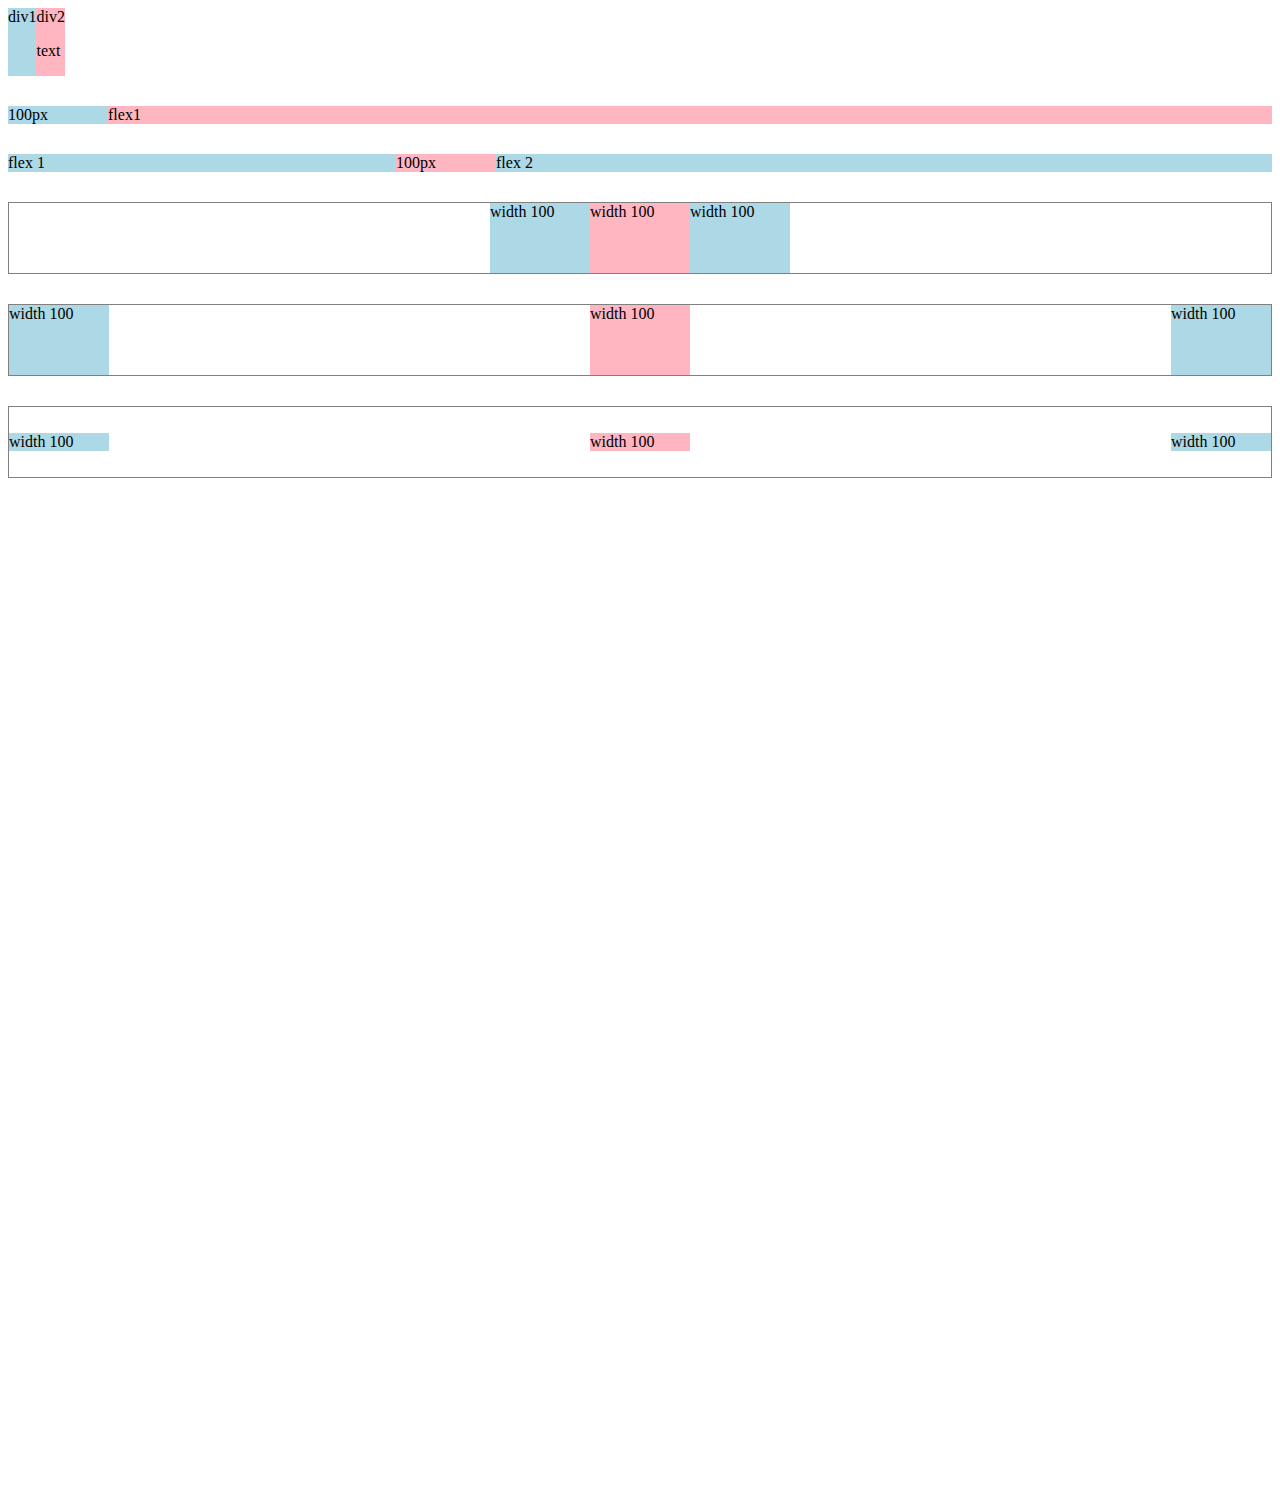
<file: flexbox.html>
<!DOCTYPE html>
<html>
  <head><title>flexbox</title></head>
  <body style="
  padding-bottom: 1000px;
  ">
    
    <div style="
      display: flex;
      flex-direction: row;
      ">
      <div style="background-color: lightblue;">div1</div>
      <div style="background-color: lightpink;">div2 <p>text</p></div>
    </div>

      <div style="
      margin-top: 30px;
      display: flex;
      flex-direction: row;
      ">
      <div style="background-color: lightblue;
      width: 100px;
      ">100px </div>
      <div style="background-color: lightpink; 
      flex: 1;
      ">flex1</div>
    </div>

      <div style="
      
      margin-top: 30px;
      display: flex;
      flex-direction: row;
      ">

      <div style="background-color: lightblue; 
      flex: 1;
      ">flex 1</div>
            <div style="background-color: lightpink;
            width: 100px;
            ">100px </div>
       <div style="background-color: lightblue;
            width: 100px;
           flex: 2;
            "> flex 2 </div>
    </div>

    <div style="
    height: 70px;
    border-width: 1px;
    border-style: solid;
    border-color: gray;
    margin-top: 30px;
    display: flex;
    flex-direction: row ;
    justify-content: center;
    ">

    <div style="background-color: lightblue; 
    width: 100px;
    ">width 100</div>
          <div style="background-color: lightpink;
          width: 100px;
          ">width 100 </div>
     <div style="background-color: lightblue;
          width: 100px;
         width: 100px;
          "> width 100 </div>
  </div>

  <div style="
  height: 70px;
  border-width: 1px;
  border-style: solid;
  border-color: gray;
  margin-top: 30px;
  display: flex;
  flex-direction: row ;
  justify-content: space-between;
  ">

  <div style="background-color: lightblue; 
  width: 100px;
  ">width 100</div>
        <div style="background-color: lightpink;
        width: 100px;
        ">width 100 </div>
   <div style="background-color: lightblue;
        width: 100px;
       width: 100px;
        "> width 100 </div>
</div>

<div style="
height: 70px;
border-width: 1px;
border-style: solid;
border-color: gray;
margin-top: 30px;
display: flex;
flex-direction: row ;
justify-content: space-between;
align-items: center;
">

<div style="background-color: lightblue; 
width: 100px;
">width 100</div>
      <div style="background-color: lightpink;
      width: 100px;
      ">width 100 </div>
 <div style="background-color: lightblue;
      width: 100px;
     width: 100px;
      "> width 100 </div>
</div>
  </body>
</html>
</file>
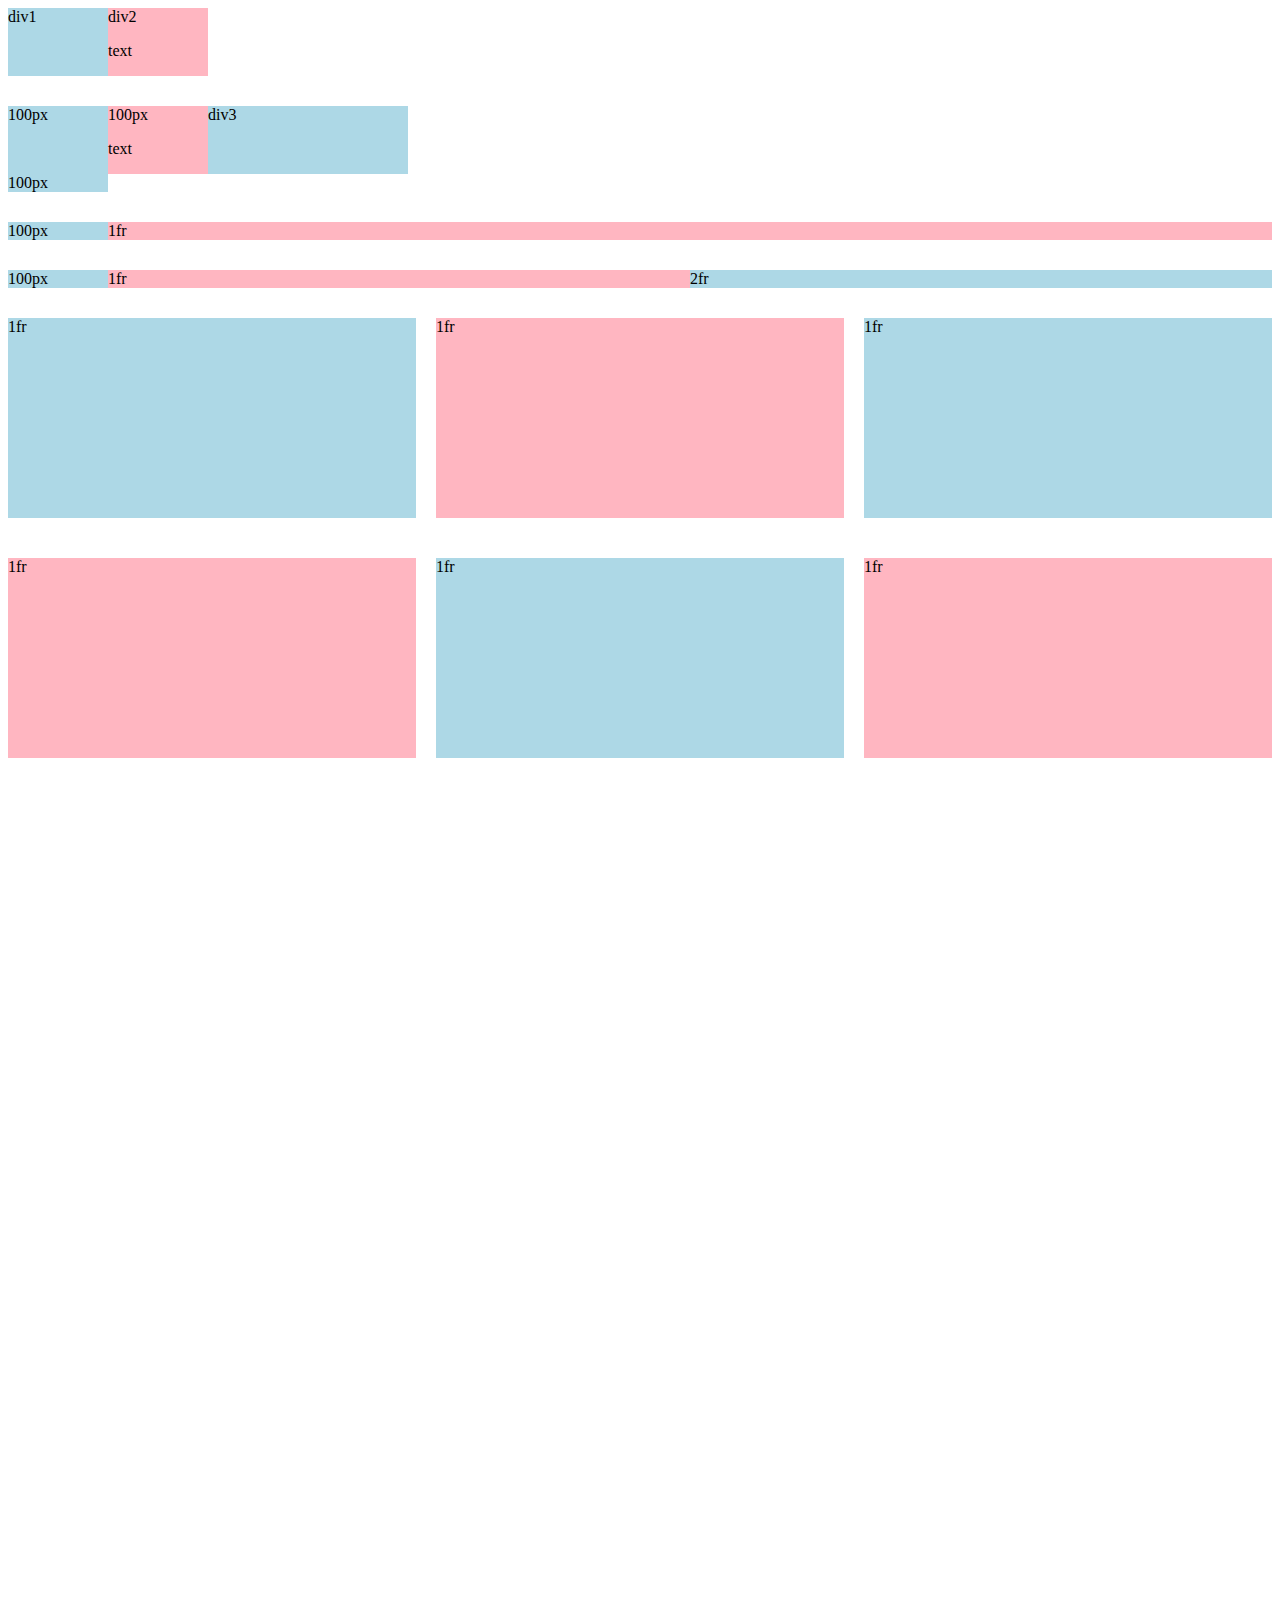
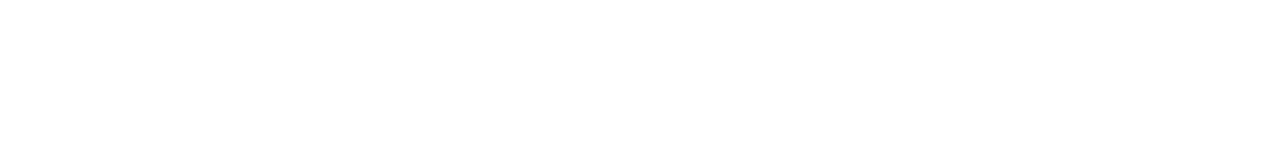
<file: grid.html>
<!DOCTYPE html>
<html>
  <head>
    <title>Grid practice</title>
  </head>
  <body style="padding-bottom: 1000px;">

<div style="
  
  display: grid;
  grid-template-columns: 100px 100px;
  ">
  <div style="background-color: lightblue;">div1</div>
  <div style="background-color: lightpink;">div2 <p>text</p></div>
</div>

  <div style="
    margin-top: 30px;
    display: grid;
    grid-template-columns: 100px 100px 200px;
    ">
    <div style="background-color: lightblue;">100px</div>
    <div style="background-color: lightpink;" >100px <p>text</p></div>
    <div style="background-color: lightblue;">div3</div>
    <div style="background-color: lightblue;">100px</div>
  </div>

  
  <div style="
    margin-top: 30px;
    display: grid;
    grid-template-columns: 100px 1fr ;
    ">
    <div style="background-color: lightblue;">100px</div>
    <div style="background-color: lightpink;" >1fr </div>

  </div>

  <div style="
  margin-top: 30px;
  display: grid;
  grid-template-columns: 100px 1fr 1fr ;
  ">
  <div style="background-color: lightblue;">100px</div>
  <div style="background-color: lightpink;" >1fr </div>
  <div style="background-color: lightblue;" >2fr </div>
  </div>

  <div style="
  margin-top: 30px;
  display: grid;
  grid-template-columns: 1fr 1fr 1fr ;
  column-gap: 20px;
  row-gap: 40px
  ;
  ">
  <div style="background-color: lightblue; height: 200px;">1fr</div>
  <div style="background-color: lightpink;  height: 200px;">1fr </div>
  <div style="background-color: lightblue; height: 200px;">1fr </div>
  <div style="background-color: lightpink;  height: 200px;">1fr </div>
  <div style="background-color: lightblue; height: 200px;">1fr </div>
  <div style="background-color: lightpink;  height: 200px;">1fr </div>
  </div>
  </div>
  </body>
</html>
</file>
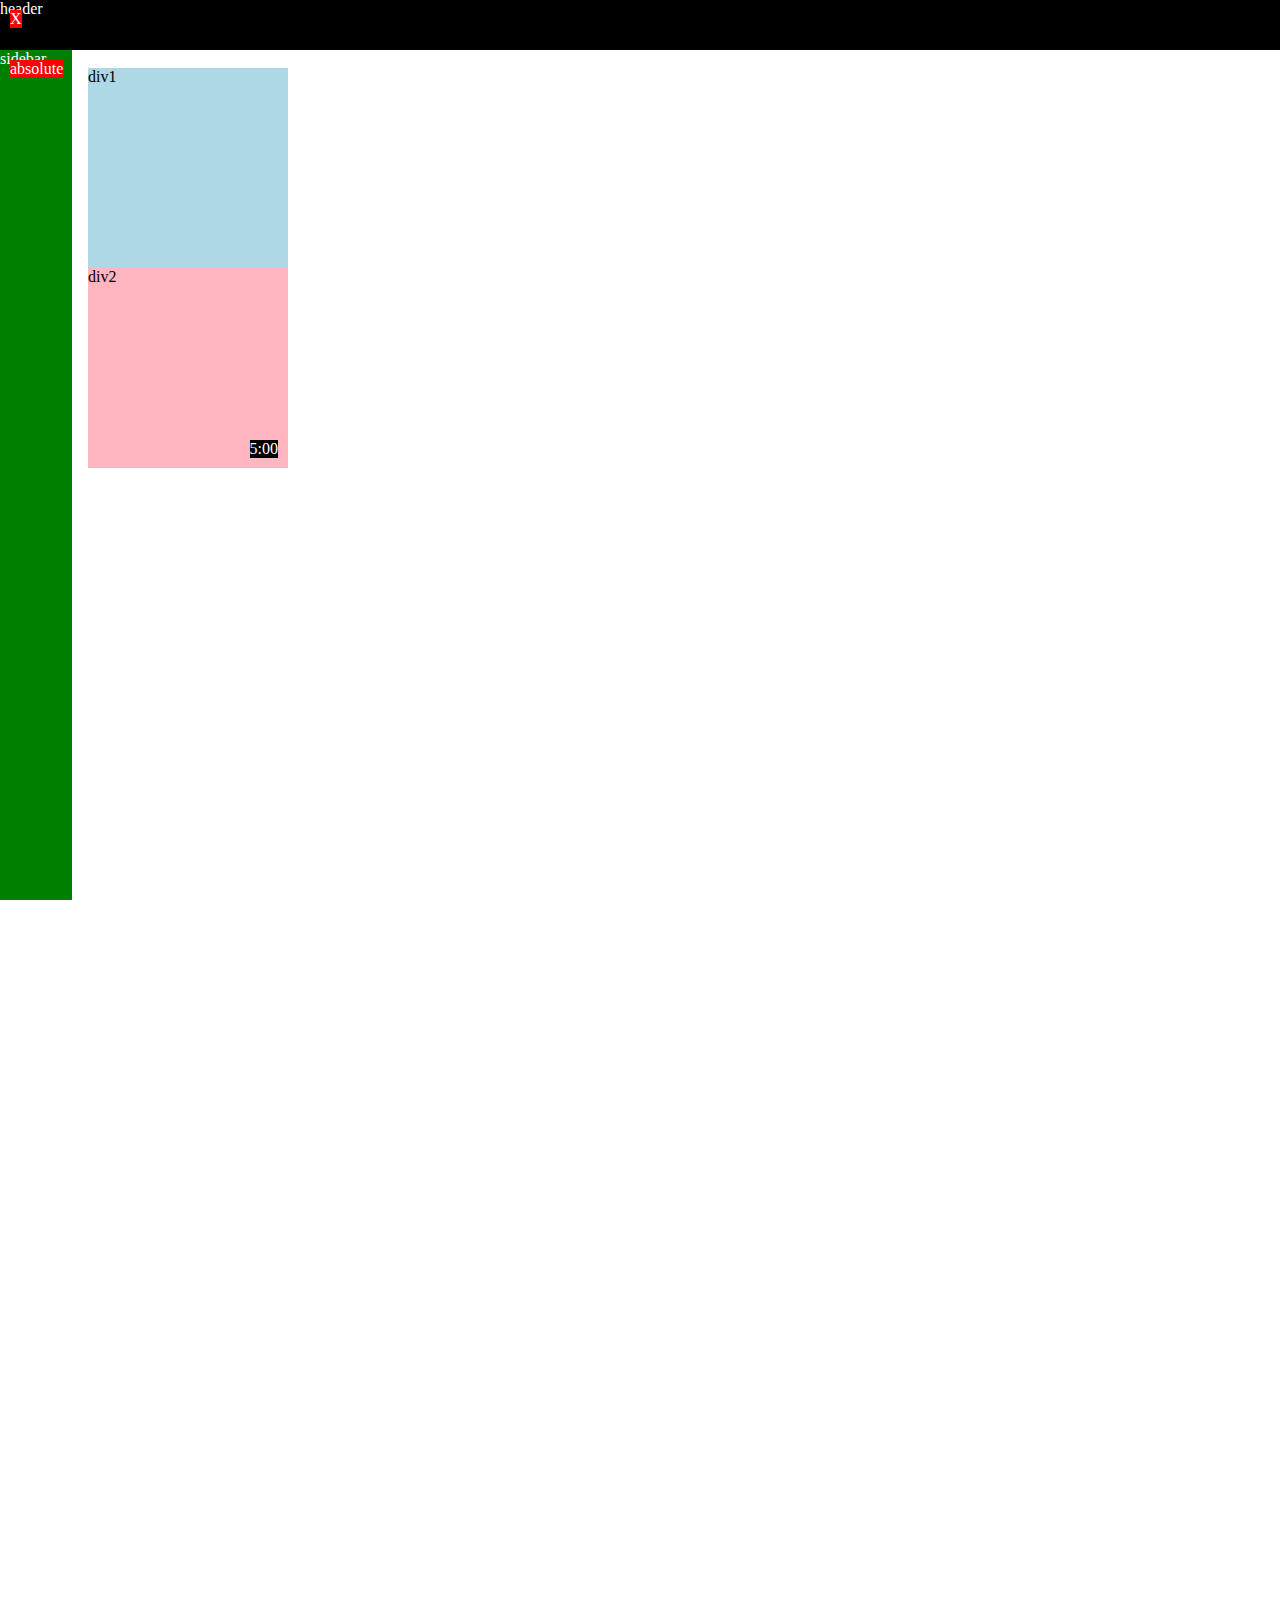
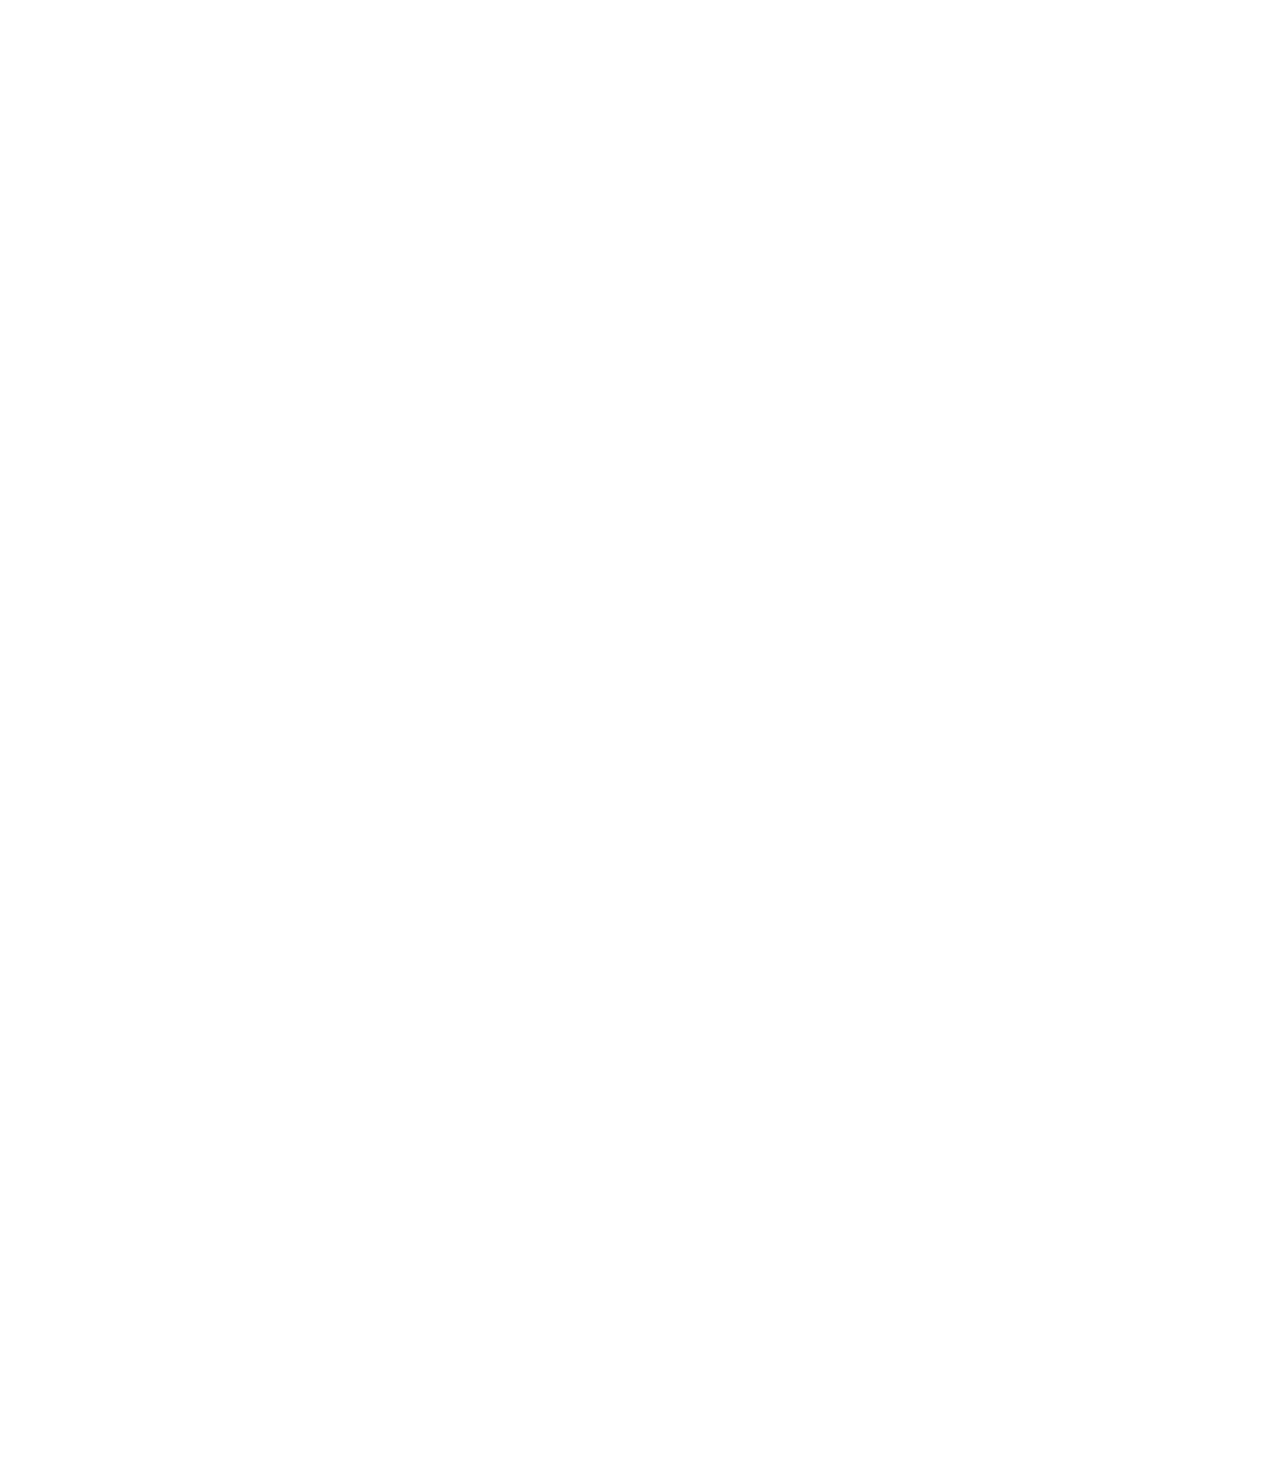
<file: Position.html>
<!DOCTYPE html>
<htmtl>
  <head>
    <title>position practice</title>
  </head>
  <body style="
  height: 3000px;
  padding-top: 60px;
  padding-left: 80px;
  ">
    <div style="
      background-color: black;
      color: white;
      position: fixed;
      top: 0;
      height: 50px;
      right: 0;
      left: 0;
      z-index: 1;
      ">header</div>

    <div style="
    background-color: green;
    color: white;
    position: fixed;
    top: 50px;
    bottom: 0;
    left: 0;
    width: 72px;
    ">
      sidebar

      <div style="
      position: absolute;
      background-color: red;
      color: white;
      left: 10px;
      top: 10px;
      z-index: ;
      ">
        absolute
      </div>
    </div>

    <div style="
    position: absolute;
    background-color: red;
    color: white;
    left: 10px;
    top: 10px;
    z-index: 2;
    ">
      X
    </div>

    <div style=
    "background-color: lightblue;
    width: 200px;
    height: 200px;
    position: static;
    "
    >div1
    
  </div>
    <div style="
        background-color: lightpink;
    width: 200px;
    height: 200px;
    position: relative;
    ">div2
            <div style="
            position: absolute;
            background-color: black;
            color: white;
            bottom: 10px;
            right: 10px;
            z-index: ;
            ">
              5:00
            </div>
  </div>
  </body>
</htmtl>
</file>
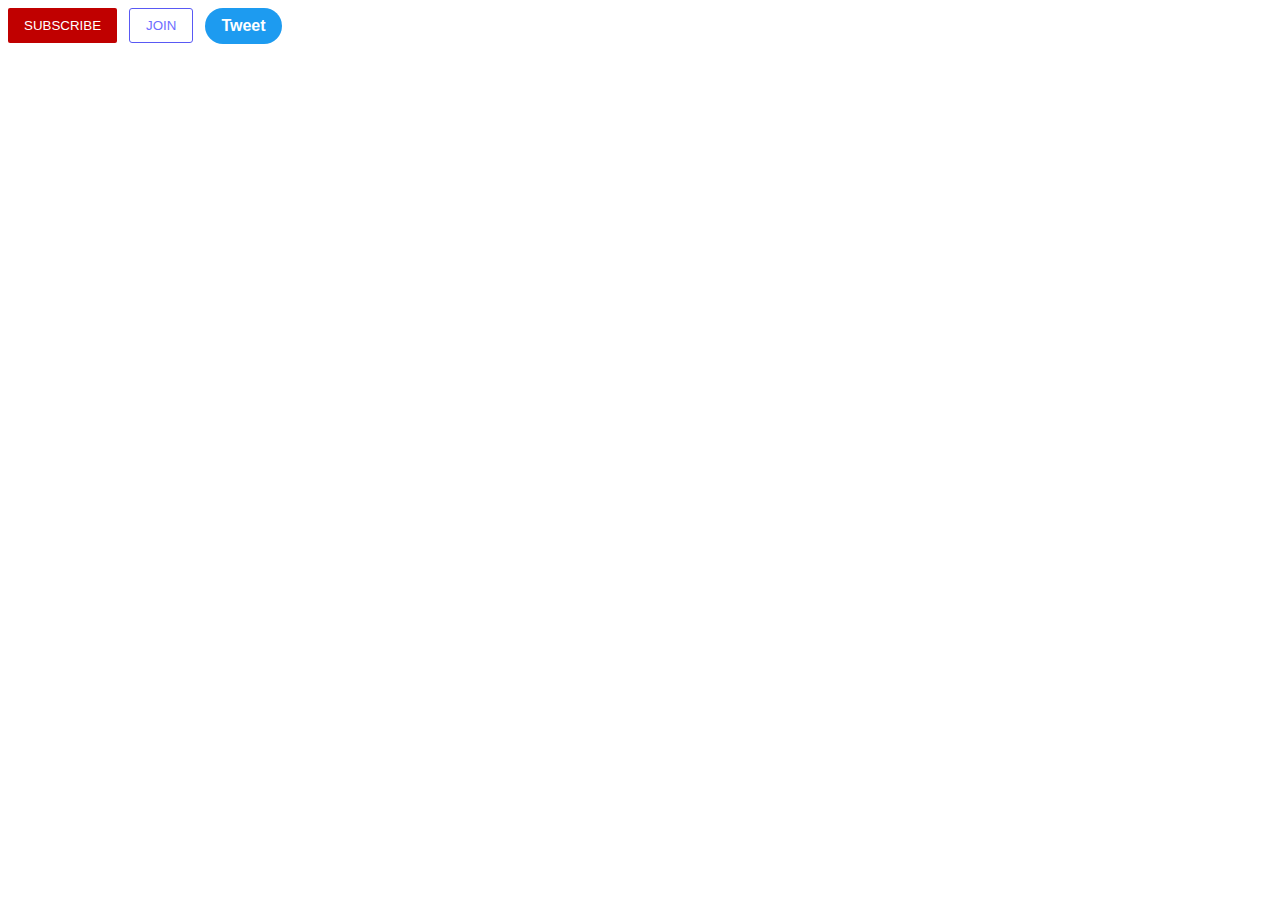
<file: intro-to-html/buttons.html>
<!DOCTYPE html>
<html>
  <head>
    <title></title>
  <link rel="stylesheet" href="Styles/Button.css">
  </head>
  <body>
    <button class="subscribe-button">
      SUBSCRIBE
    </button>
    
    
    <button class="join-button">
      JOIN
    </button>
    
    <button class="tweet-button">
      Tweet
    </button>
  </body>
</html>
</file>
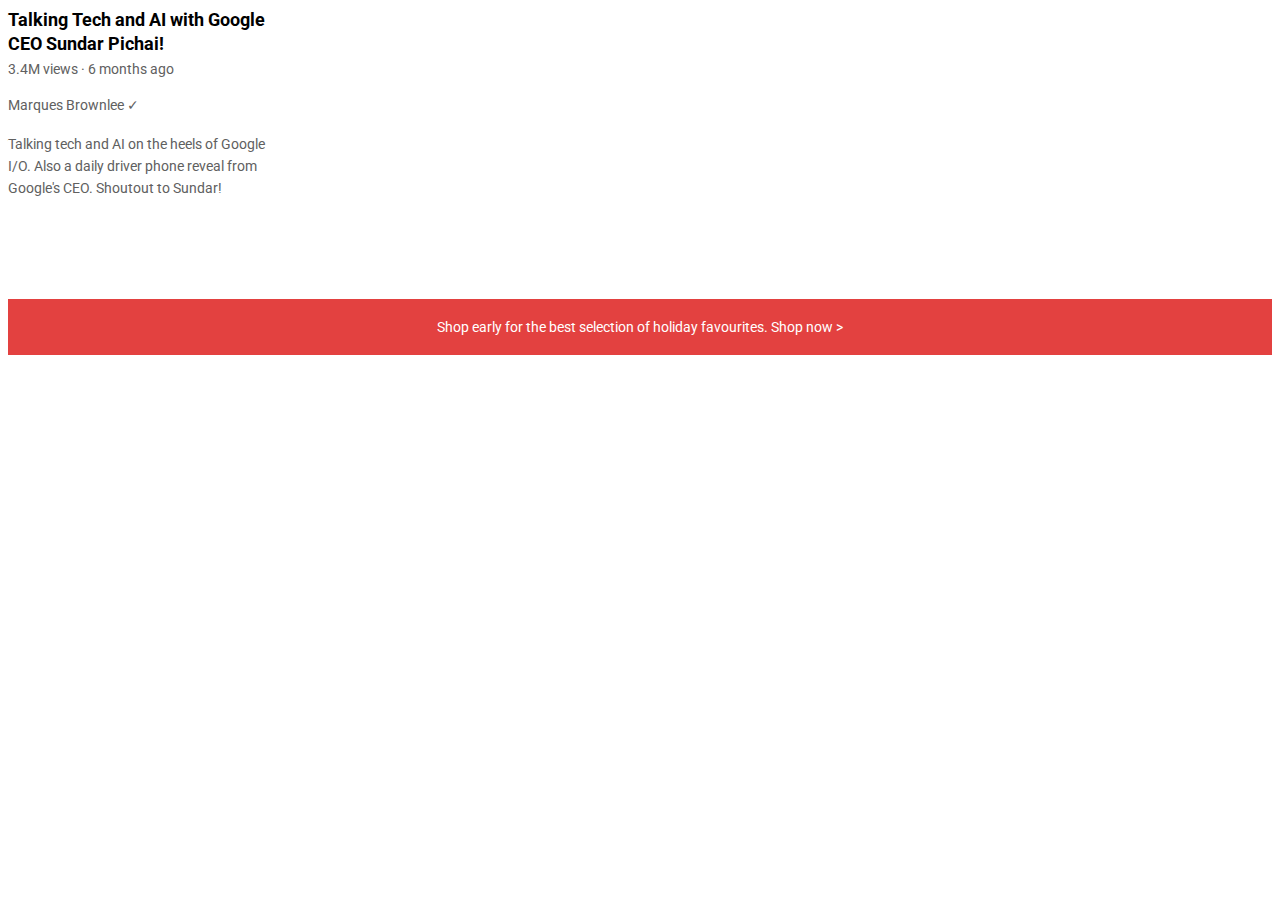
<file: intro-to-html/text.html>
<!DOCTYPE html>
<html>
  <head>
    <title>Text</title>

    <link rel="preconnect" href="https://fonts.googleapis.com">
    <link rel="preconnect" href="https://fonts.gstatic.com" crossorigin>
    <link href="https://fonts.googleapis.com/css2?family=Roboto:wght@400;700&display=swap" rel="stylesheet">

   <link rel="stylesheet" href="Styles/Text.css">
  </head>
  <body>
    <p class="video_title">
      Talking Tech and AI with Google CEO Sundar Pichai!
    </p>
    <p class="video-stats">
      3.4M views &#183; 6 months ago
    </p>
    <p class="video-author">
      Marques Brownlee &#10003;
    </p>
    <p class="info">
      Talking tech and AI on the heels of Google I/O. Also a daily driver phone reveal from Google's CEO. Shoutout to Sundar!
    </p>
    <p class="shop">
      Shop early for the best selection of holiday favourites.<span class="shop-now"> Shop now &gt;</span>
    </p>
  </body>
</html>
</file>
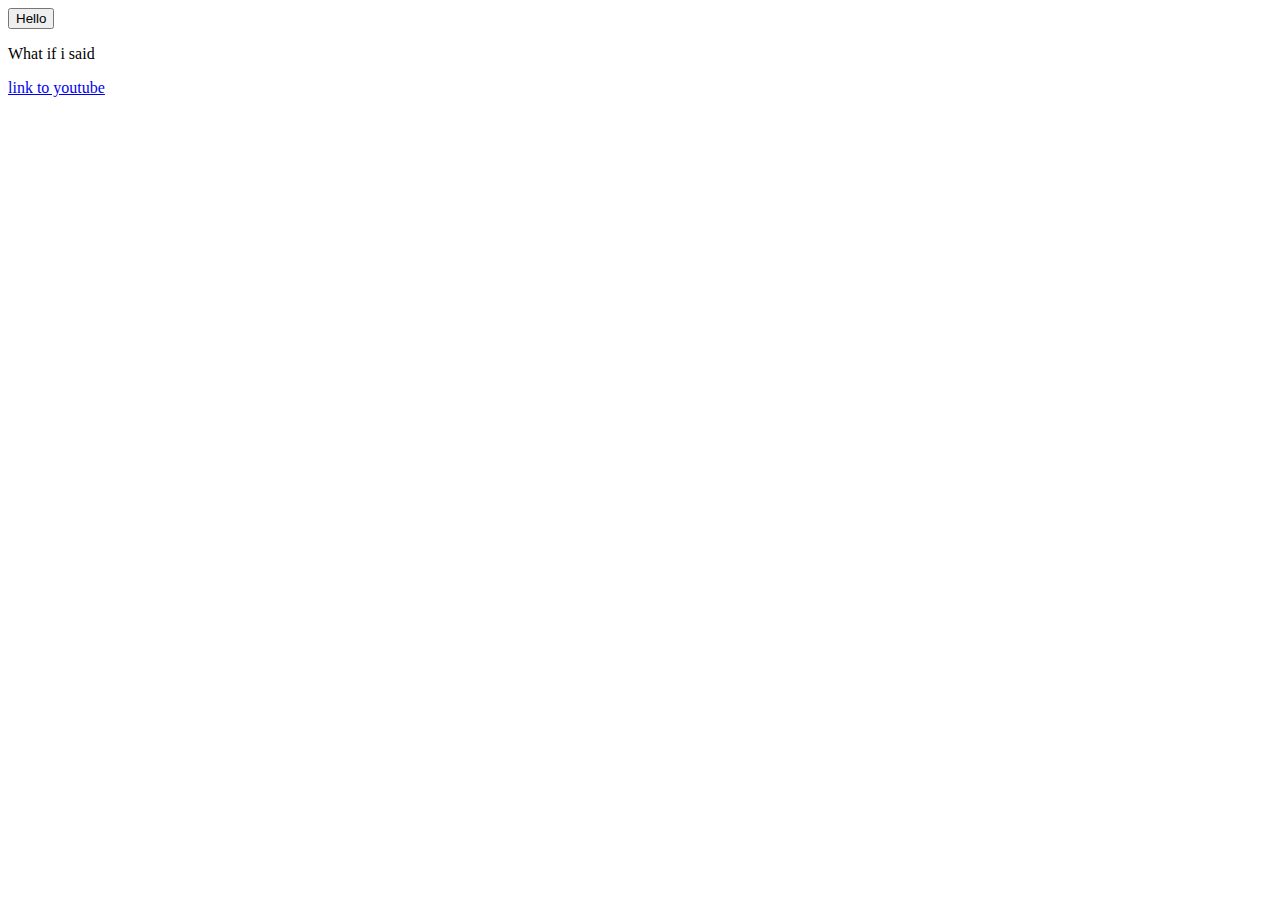
<file: intro-to-html/website.html>
<!DOCTYPE html>
<html>
  <head>
    <title>
      Learning
    </title>
  </head>
    <body>

      <button>
        Hello
      </button>
      <p>What if i said</p>
      <a href="https://www.youtube.com/" target="_blank">link to youtube</a>
      
    </body>
  
</html>
</file>
<file: intro-to-html/Styles/Button.css>
.subscribe-button {
  background-color: rgb(192, 0, 0);
  color: white;
  border: none;
  padding-left: 16px;
  padding-right: 16px;
  padding-top: 10px;
  padding-bottom: 10px;
  border-radius: 2px;
  cursor: pointer;
  margin-right: 8px;
  transition: opacity 0.15s;
  vertical-align: top;
}
.subscribe-button:hover {
opacity: 0.7;
}
.subscribe-button:active{
opacity: 0.4;
}

.join-button {
  background-color: white;
  color: rgb(109 , 109, 255);
  border-color: rgb(89, 89, 244);
  border-style: solid;
  border-width: 1px;
  padding-left: 16px;
  padding-right: 16px;
  padding-top: 9px;
  padding-bottom: 9px;
  border-radius: 3px;
  cursor: pointer;
  margin-right: 8px;
  transition: background-color 0.20s,
    color 0.15s;
  
}

.join-button:hover {
  background-color: rgb(89, 89, 244);
  color: white;
}
.join-button:active {
opacity: 0.7;
}

.tweet-button {
  background-color: rgb(29, 155, 240);
  border: none;
  border-radius: 20px;
  padding-left: 16px;
  padding-right: 16px;
  padding-top: 9px;
  padding-bottom: 9px;
  color: white;
  cursor: pointer;
  font-weight: bold;
  font-size: 16px;
  transition: box-shadow 0.15s;
  vertical-align: top;
}
.tweet-button:hover {
  box-shadow: 0px 3px 10px rgba(0, 0, 0, 0.15);
}
</file>
<file: intro-to-html/Styles/Text.css>
p{
  font-family: Roboto;
  margin-top: 0;
  margin-bottom: 0;
}

  .video_title {

    font-weight: bold;
    font-size:18px;
    width: 280px;
    line-height: 24px;
   
  }
.video-stats {
 
  font-size: 14px;
  color: rgb(96, 96, 96);
  margin-top: 5px;
  
} 
.video-author {
 
  color: rgb(96, 96, 96);
  font-size: 14px;
  margin-top: 20px;

}
.info {
  
  font-size: 14px;
  color: rgb(96, 96, 96);
  width:280px;
  line-height: 22px;
  margin-top: 20px;
  margin-bottom: 100px;
}
.shop {
  margin-bottom: 50px;
  font-size: 14px;
  background-color: rgb(227, 65, 64);
  color: white;
  text-align: center;
  padding-top: 20px;
  padding-bottom: 20px;
  
}
.shop-now{
  cursor: pointer;

}
.shop-now:hover {
  text-decoration: underline;
}
</file>
